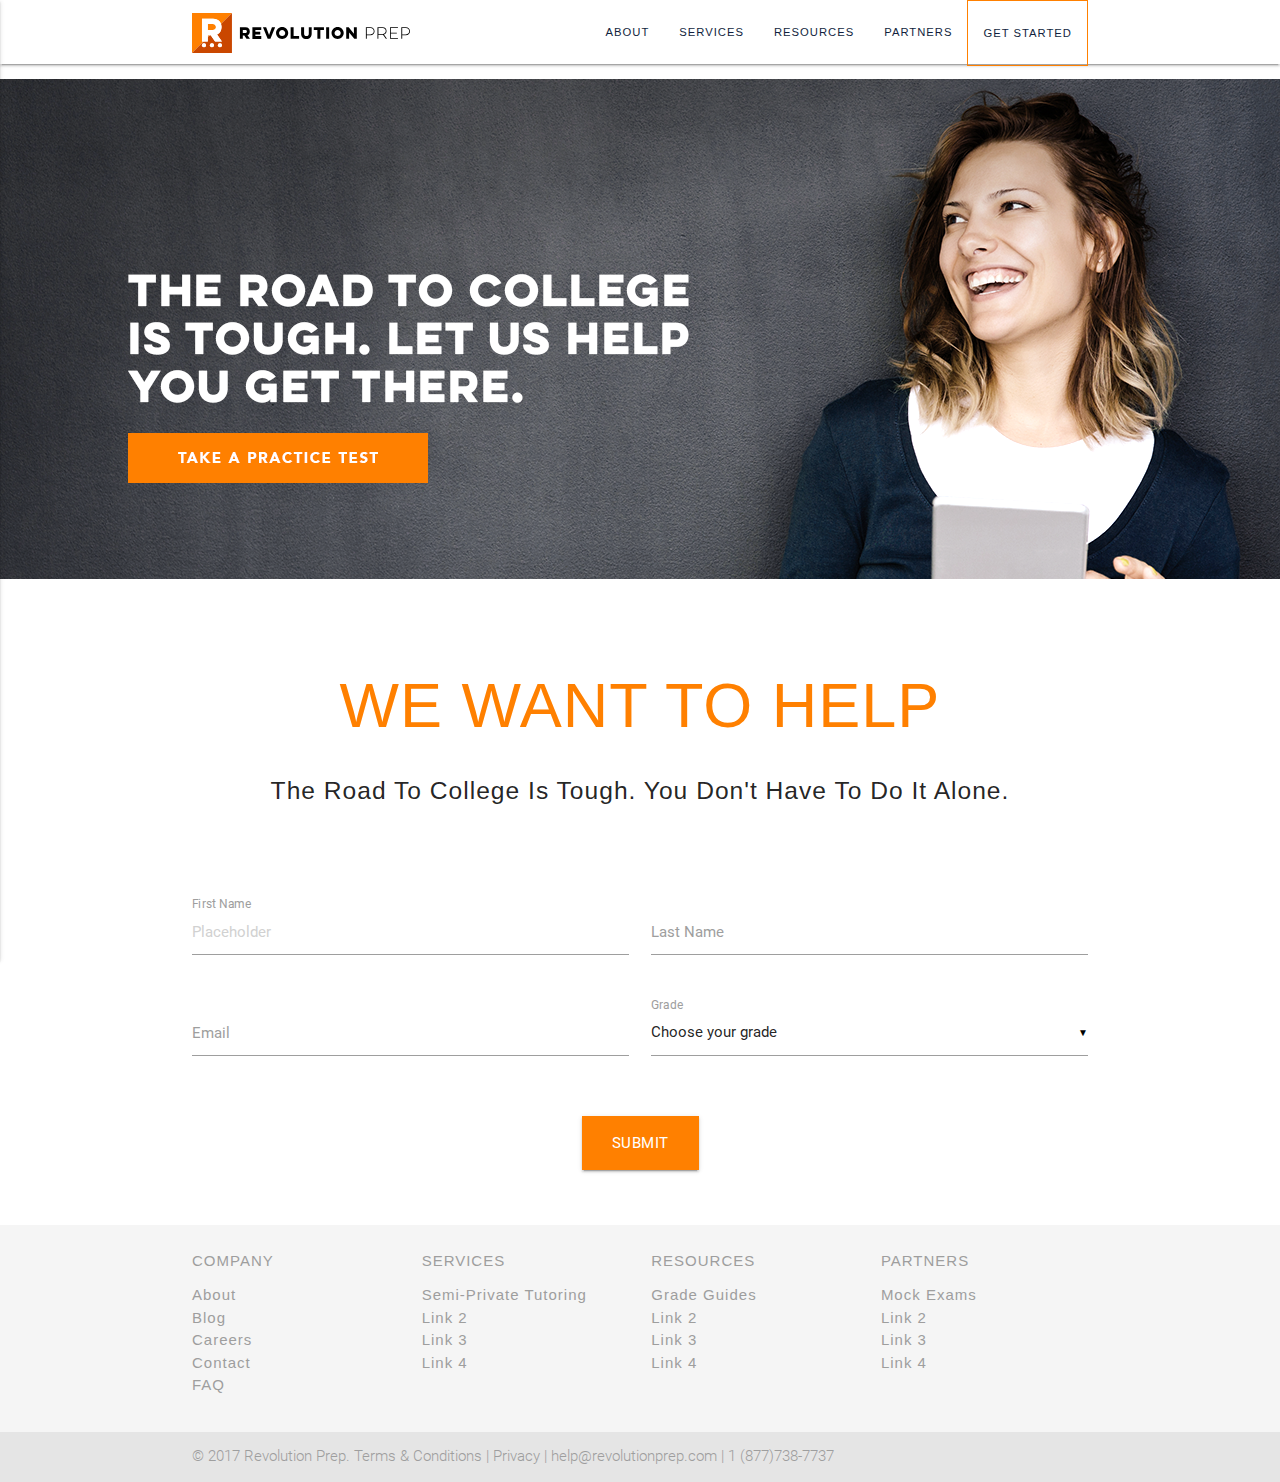
<file: index.html>
<!DOCTYPE html>
<html lang="en">

<head>
    <meta http-equiv="Content-Type" content="text/html; charset=UTF-8" />
    <meta https-equiv="Content-Type" content="text/html; charset=UTF-8" />
    <meta name="viewport" content="width=device-width, initial-scale=1, maximum-scale=1.0" />
    <meta name="description" content="Revolution Prep Landing Page">
    <meta name="author" content="Dona Hsieh">
    <title>Revolution Prep Landing Page</title>

    <!-- CSS  -->
    <link href="https://fonts.googleapis.com/icon?family=Material+Icons" rel="stylesheet">
    <link href="css/materialize.css" type="text/css" rel="stylesheet" media="screen,projection" />
    <link href="css/style.css" type="text/css" rel="stylesheet" media="screen,projection" />
</head>

<body>
  <!-- navigation section -->
    <nav class="white" role="navigation">
        <div class="nav-wrapper container">
            <a id="logo-container" href="https://www.revolutionprep.com" class="brand-logo"><img src="img/logo.svg" /></a>
            <ul id="link-special" class="right hide-on-med-and-down">
                <li><a href="#">ABOUT</a></li>
                <li><a href="#">SERVICES</a></li>
                <li><a href="#">RESOURCES</a></li>
                <li><a href="#">PARTNERS</a></li>
                <li class="nav-link-border"><a href="#">GET STARTED</a></li>
            </ul>

            <ul id="nav-mobile" class="side-nav">
                <li><a href="#">ABOUT</a></li>
                <li><a href="#">SERVICES</a></li>
                <li><a href="#">RESOURCES</a></li>
                <li><a href="#">PARTNERS</a></li>
                <li><a href="#">GET STARTED</a></li>
            </ul>
            <a href="#" data-activates="nav-mobile" class="button-collapse"><i class="material-icons">menu</i></a>
        </div>
    </nav>
<!-- hero image section -->
    <div id="index-banner">
        <div class="section no-pad-bot" >
            <div class="parallax-container">
                <img src="img/hero2.png" / style="display: block; padding-top: 0px;">
            </div>
        </div>
    </div>
<!-- big title section -->
    <div class="section no-pad-bot" id="index-banner">
        <div class="container">
            <br><br>
            <h1 class="header center orange-text">We want to help</h1>
            <div class="row center">
                <h5 class="header col s12 light">The Road To College Is Tough. You Don't Have To Do It Alone.</h5>
            </div>

            <br><br>

        </div>
    </div>

    <!-- form inquiry section -->
    <div class="container">
        <div class="section">

            <div class="row">
                <form class="col s12" id="myform">
                    <div class="row">
                        <div class="input-field col s6">
                            <input placeholder="Placeholder" id="first_name" type="text" class="validate" maxlength="40">
                            <label for="first_name">First Name</label>
                        </div>
                        <div class="input-field col s6">
                            <input id="last_name" type="text" class="validate" maxlength="40">
                            <label for="last_name">Last Name</label>
                        </div>
                    </div>

                    <div class="row">
                        <div class="input-field col s6">
                            <input id="email" type="email" class="validate" maxlength="50">
                            <label for="email">Email</label>
                        </div>

                        <div class="input-field col s6">
                            <select>
                <option value="" disabled selected>Choose your grade</option>
                <option value="2">2nd grade</option>
                <option value="3">3rd grade</option>
                <option value="4">4th grade</option>
                <option value="5">5th grade</option>
              </select>
                            <label>Grade</label>
                        </div>

                    </div>

                    <div class="row">


                    </div>

                    <div class="row center">
                        <a href="thank_you.html" id="download-button" class="btn-large waves-effect waves-light orange">Submit</a>
                    </div>

            </div>
            </form>
        </div>

    </div>
    </div>
<!-- footer section -->
    <footer class="page-footer grey lighten-4">
        <div class="container">
            <div class="row">
                <div class="col l3 s12">
                    <h6 class="grey-text fix-text">Company</h6>
                    <ul>
                        <li><a class="grey-text lighten-3" href="#!">About</a></li>
                        <li><a class="grey-text lighten-3" href="#!">Blog</a></li>
                        <li><a class="grey-text lighten-3" href="#!">Careers</a></li>
                        <li><a class="grey-text lighten-3" href="#!">Contact</a></li>
                        <li><a class="grey-text lighten-3" href="#!">FAQ</a></li>
                    </ul>
                </div>
                <div class="col l3 s12">
                    <h6 class="grey-text fix-text">Services</h6>
                    <ul>
                        <li><a class="grey-text lighten-3" href="#!">Semi-Private Tutoring</a></li>
                        <li><a class="grey-text lighten-3" href="#!">Link 2</a></li>
                        <li><a class="grey-text lighten-3" href="#!">Link 3</a></li>
                        <li><a class="grey-text lighten-3" href="#!">Link 4</a></li>
                    </ul>
                </div>
                <div class="col l3 s12">
                    <h6 class="grey-text fix-text">Resources</h6>
                    <ul>
                        <li><a class="grey-text lighten-3" href="#!">Grade Guides</a></li>
                        <li><a class="grey-text lighten-3" href="#!">Link 2</a></li>
                        <li><a class="grey-text lighten-3" href="#!">Link 3</a></li>
                        <li><a class="grey-text lighten-3" href="#!">Link 4</a></li>
                    </ul>
                </div>
                <div class="col l3 s12">
                    <h6 class="grey-text fix-text">Partners</h6>
                    <ul>
                        <li><a class="grey-text lighten-3" href="#!">Mock Exams</a></li>
                        <li><a class="grey-text lighten-3" href="#!">Link 2</a></li>
                        <li><a class="grey-text lighten-3" href="#!">Link 3</a></li>
                        <li><a class="grey-text lighten-3" href="#!">Link 4</a></li>
                    </ul>
                </div>
            </div>
        </div>
        <div class="footer-copyright">
            <div class="container">
                &copy; 2017 Revolution Prep. Terms &amp; Conditions | Privacy | <a href="mailto:help@revolutionprep.com">help@revolutionprep.com</a> |
                <a href="tel:8777387737"></a>1 (877)738-7737</a>
            </div>
        </div>
    </footer>

    <!--  Scripts-->
    <script src="https://code.jquery.com/jquery-2.1.1.min.js"></script>
    <script src="js/materialize.js"></script>
    <script src="js/jquery.validate.js"></script>
    <script src="js/init.js"></script>

</body>

</html>
</file>
<file: css/style.css>
/* Custom Stylesheet */
/**
 * Use this file to override Materialize files so you can update
 * the core Materialize files in the future
 *
 * Made By MaterializeCSS.com
 */

.icon-block {
  padding: 0 15px;
}
.icon-block .material-icons {
	font-size: inherit;
}
body {
  font-family: 'Avenir', 'Open Sans', 'Roboto', sans-serif;
}
h1 {
  font-family: 'Avenir-Black', 'Avenir-Book', 'Open Sans', 'Helvetica Neue', sans-serif;
  vertical-align: middle;
  letter-spacing: 1px;
  text-transform: uppercase;
}
h2, h3, h4, h5, h6, ul, li, ol{
  font-family: 'Avenir-Black', 'Avenir-Book', 'Open Sans', 'Helvetica Neue', sans-serif;
  vertical-align: middle;
  letter-spacing: 1px;
}
li{
  font-family: 'Avenir-Black', 'Avenir-Book', 'Open Sans', 'Helvetica Neue', sans-serif;
  vertical-align: middle;
}
.nav-link-border{
  /*padding: 10px;*/
  border: 1px solid #ff8000;
}
#link-special li:nth-child(5){
  color: #ff8000;
}
.fix-text {
  text-transform: uppercase;
}
</file>
